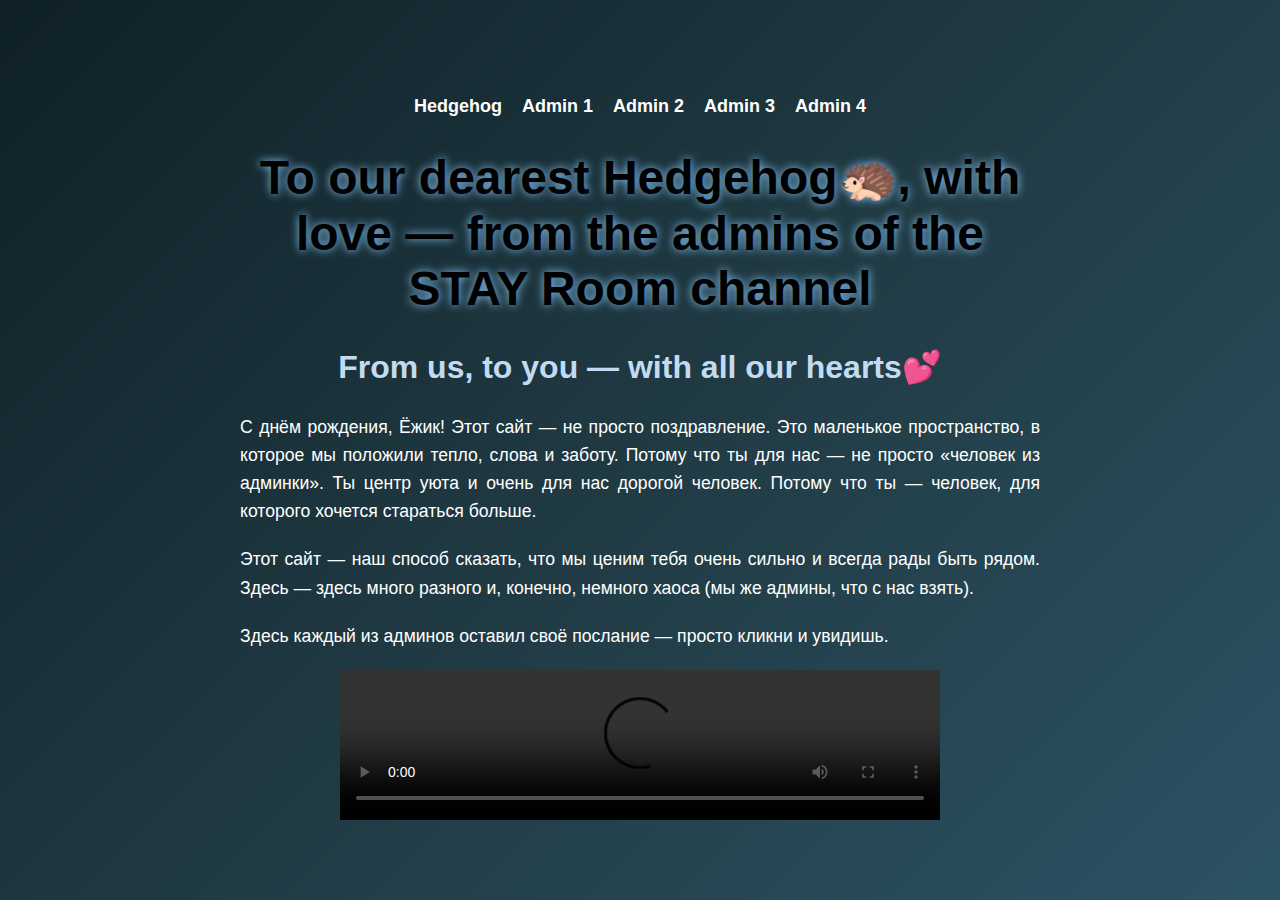
<file: lolmmmmo.index.html>
<!DOCTYPE html>
<html lang="en">
<head>
    <meta charset="UTF-8">
    <title>Happy birthday hedgehog</title>
    <link rel="stylesheet" href="m.styles.css">
</head>
    <style> 
      body { 
       margin: 0;
       padding: 0;
       font-family: 'Raleway', sans-serif;
       background: linear-gradient(135deg, #0f2027, #203a43, #2c5364), 
                   url('https://i.pinimg.com/736x/0b/99/7e/0b997e1d9ef1c4cf850313f6ed20b3a3.jpg');
       background-blend-mode: screen;
       background-size: cover; 
       background-attachment: fixed;
       color: #e0e8f0;
     }

     .container { 
       padding: 80px 40px;
       max-width: 800px;
       margin: 0 auto;
       text-align: center;
     }

     h1 {
      font-size: 3em;
      margin-bottom: 0.5em 
      color: #ffffff;
      text-shadow: 0 0 10px #89caff;
     }

     h2 {
       font-size: 2em;
       color: #c2dbf2;
       margin-bottom: 1.6;
     }

     p {
       font-size: 1.1em;
       line-height: 1.6;
    }
   
    a {
      color: #aad7ff;
      text-decoration: none;
    }
 
    a: hover {
       text-decoration: underline;
    }
  </style>
<body> 
    <div class="container">
    <nav>
        <ul>
            <li><a href="lolmmmmo.index.html">Hedgehog</a></li>
            <li><a href="admin1.index.html">Admin 1</a></li>
            <li><a href="admin2.index.html">Admin 2</a></li>
            <li><a href="admin3.index.html">Admin 3</a></li>
            <li><a href="admin4.index.html">Admin 4</a></li>
        </ul>
    </nav>
    <center>
        <h1>To our dearest Hedgehog🦔, with love — from the admins of the STAY Room channel</h1>
        <h2>From us, to you — with all our hearts💕</h2>
    </center>
           <p>С днём рождения, Ёжик! Этот сайт — не просто поздравление. Это маленькое пространство, в которое мы положили тепло, слова и заботу. Потому что ты для нас — не просто «человек из админки». Ты центр уюта и очень для нас дорогой человек. Потому что ты — человек, для которого хочется стараться больше.</p>
           <p>Этот сайт — наш способ сказать, что мы ценим тебя очень сильно и всегда рады быть рядом. Здесь — здесь много разного и, конечно, немного хаоса (мы же админы, что с нас взять).</p>
           <p>Здесь каждый из админов оставил своё послание — просто кликни и увидишь.</p>
          <video controls width="600">
            <source src="https://web.telegram.org/a/progressive/document5143452623789099251" type="video/mp4">
          </video>
  </div>
</body>
</html>
</file>
<file: m.styles.css>
body {
    background: linear-gradient(135deg, #0f2027, #203a43, #2c5364);
    min-height: 100vh;
    margin: 0;
    padding: 0;
    font-family: 'Quicksand', sans-serif;
    color: #000000;
}

h1 {
    color: #000000;
    font-size: 30px;
    text-align: center;
}

h2 {
    color: #000000;
    font-size: 26px;
    text-align: center;
}


nav ul {
    list-style-type: circle;
    display: flex;
    justify-content: center;
    gap: 20px;
    padding: 0;
}

nav ul li {
    display: inline;
}

nav a {
    text-decoration: none;
    color: #ffffff;
    font-weight: bold;
    font-size: 18px;
}

nav a:hover {
    color: #898989;
}

p {
    color: #ffffff;
    font-size: 22px;
    line-height: 1.6;
    margin: 20px auto;
    max-width: 800px;
    text-align: justify;
}
</file>
